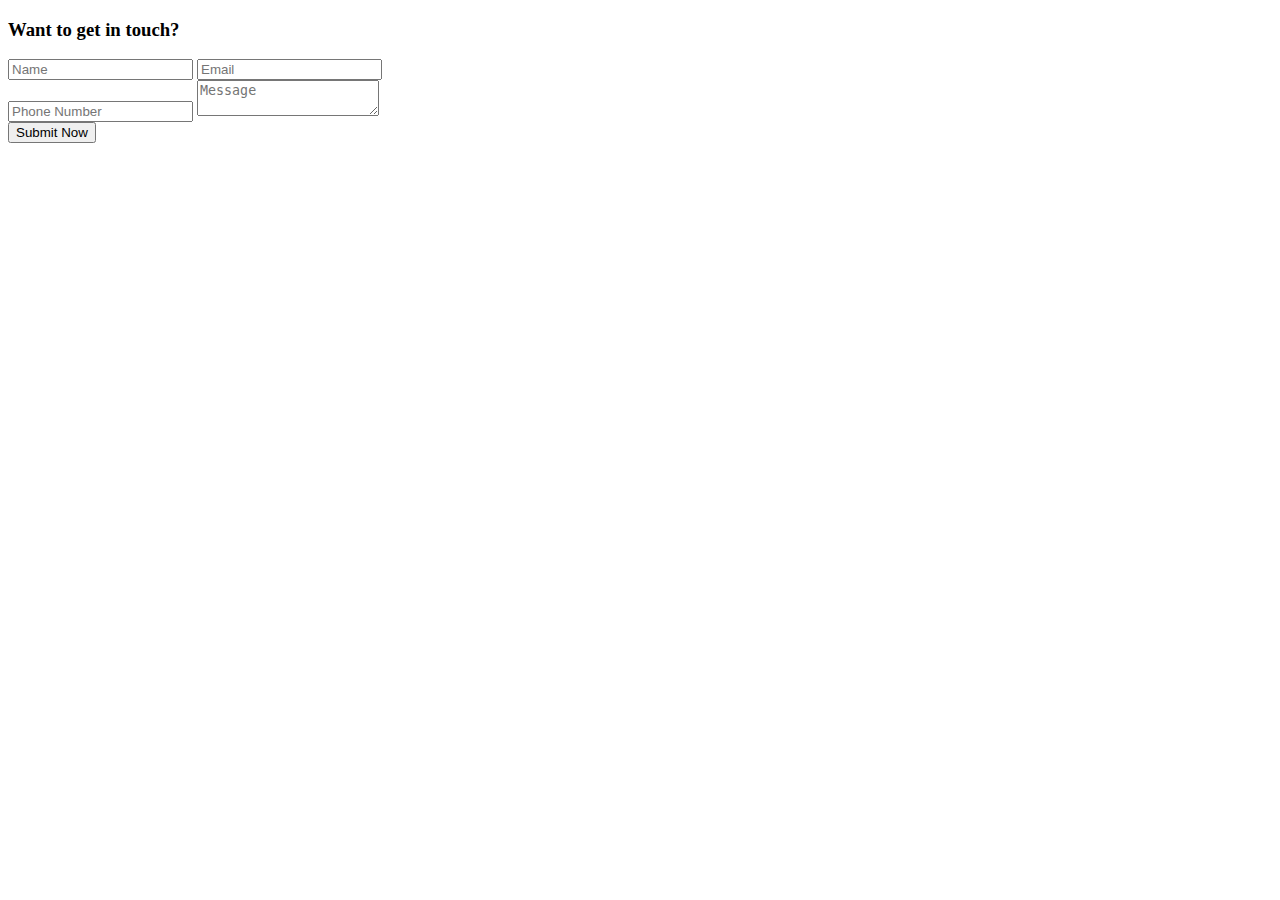
<file: form/index.html>
<!doctype html>
<html></html>
<title></title>
<head></head>
<body>
	<section class="w3l-contacts-12">
    <div class="contact-top pt-5">
        <div class="container py-lg-5 py-2">
            <div class="title-heading-w3 mx-auto text-center mb-sm-5 mb-4">
                <h3 class="w3l-title-main">Want to get in touch?</h3>
            </div>
            <div class="d-grid cont-main-top">
                <!-- contact form -->
                <div class="contacts12-main">
                    <form action="https://sendmail.w3layouts.com/submitForm" method="post" class="main-input">
                        <div class="top-inputs d-grid">
                            <input type="text" placeholder="Name" name="w3lName" id="w3lName" required="">
                            <input type="email" name="email" placeholder="Email" id="w3lSender" required="">
                        </div>
                        <input type="text" placeholder="Phone Number" name="w3lName" id="w3lName" required="">
                        <textarea placeholder="Message" name="w3lMessage" id="w3lMessage" required=""></textarea>
                        <div class="text-end">
                            <button type="submit" class="btn btn-primary btn-style">Submit Now</button>
                        </div>
                    </form>
                </div>
                <!-- //contact form -->
            </div>
        </div>
        <!-- map -->
        <div class="map mt-5">
            <iframe src="https://www.google.com/maps/embed?pb=!1m18!1m12!1m3!1d3653.5781597135374!2d90.4733290745156!3d23.691039091054257!2m3!1f0!2f0!3f0!3m2!1i1024!2i768!4f13.1!3m3!1m2!1s0x3755b73d8098330f%3A0x875bc7b636fef1fc!2sGiridhara%20Jame%20Mossjid!5e0!3m2!1sen!2sbd!4v1695392186722!5m2!1sen!2sbd" width="400" height="300" style="border:0;" allowfullscreen="" loading="lazy" referrerpolicy="no-referrer-when-downgrade"></iframe>
        </div>
        <!-- //map -->
    </div>
</section>
</body>
</file>
